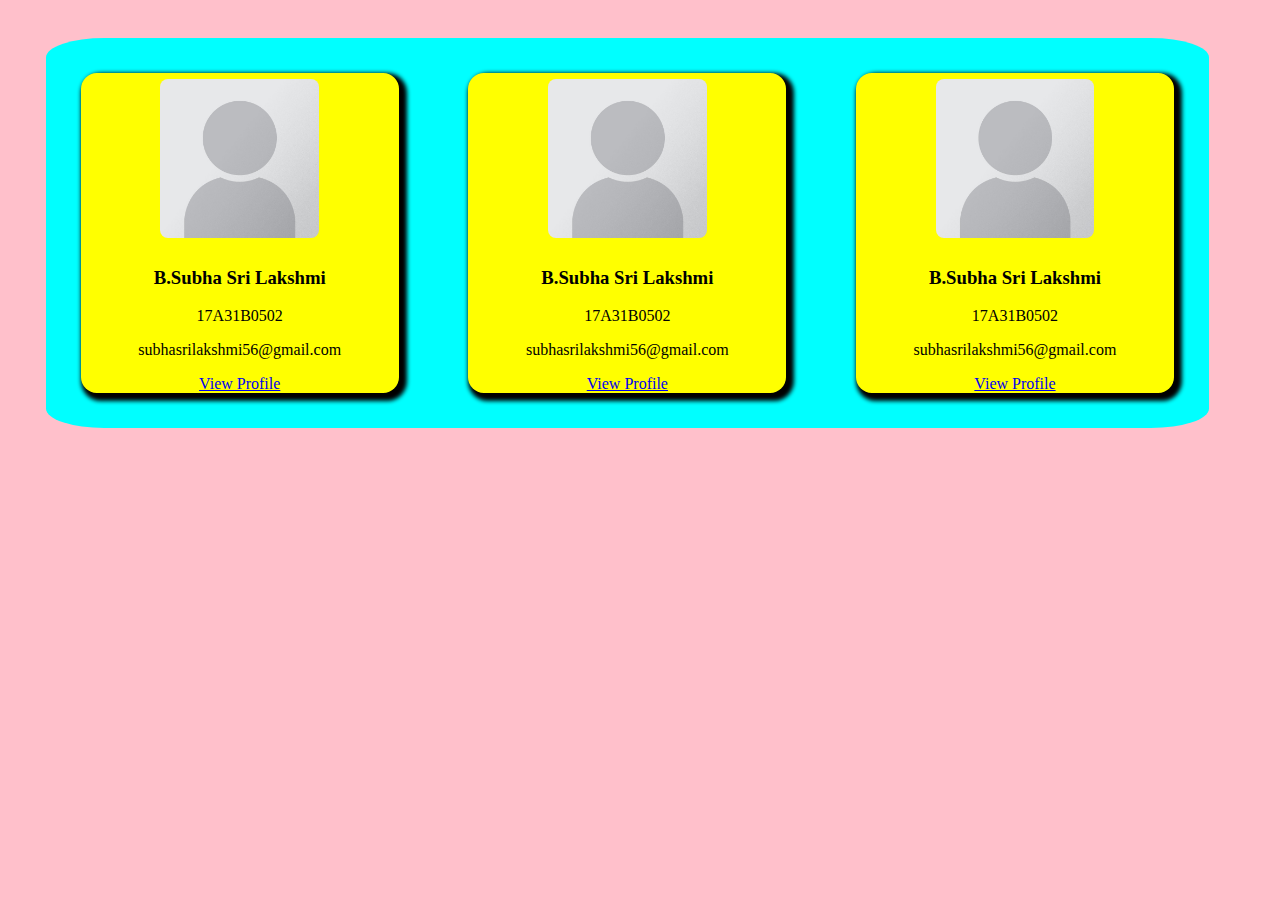
<file: index.html>
<!DOCTYPE html>
<html>
<head>
	<title>Card View</title>
	<link rel="stylesheet" type="text/css" href="index.css">
	<meta name="viewport" content="width=device-width initial-scale=1.0">
</head>
<body>
	<div id="MainDiv">
		<div class="SubDiv">
			<img src="profile_pic.jpg" alt="Profile pic">
			<h3>B.Subha Sri Lakshmi</h3>
			<p>17A31B0502</p>
			<p>subhasrilakshmi56@gmail.com</p>
			<a href="static.html">View Profile</a>
		</div>
		<div class="SubDiv">
			<img src="profile_pic.jpg" alt="Profile pic">
			<h3>B.Subha Sri Lakshmi</h3>
			<p>17A31B0502</p>
			<p>subhasrilakshmi56@gmail.com</p>
			<a href="static.html">View Profile</a>
		</div>
		<div class="SubDiv">
			<img src="profile_pic.jpg" alt="Profile pic">
			<h3>B.Subha Sri Lakshmi</h3>
			<p>17A31B0502</p>
			<p>subhasrilakshmi56@gmail.com</p>
			<a href="static.html">View Profile</a>
		</div>
	</div>
</body>
</html>
</file>
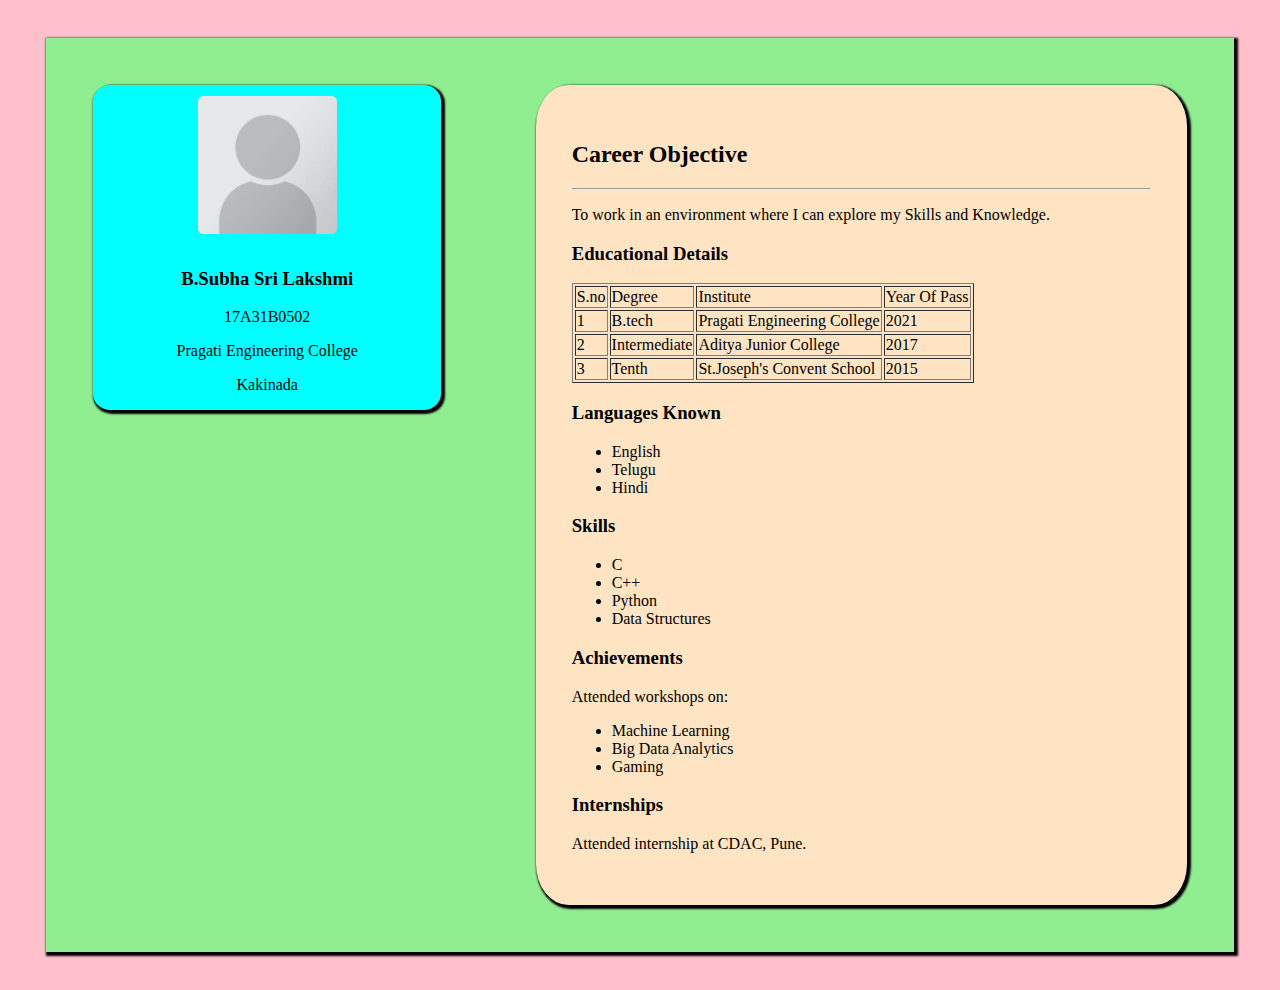
<file: dynamic.html>
<!DOCTYPE html>
<html>
<head>
	<title>Dynamic Resume</title>
	<link rel="stylesheet" type="text/css" href="dynamic.css">
	<meta name="viewport" content="width=device-width initial-scale=1.0">
</head>
<body>
	<div class="Main">
		<div class="left">
			
		</div>
		<div class="right">
			
		</div>
	</div>
</body>
<script src="dynamic.js"></script>
</html>
</file>
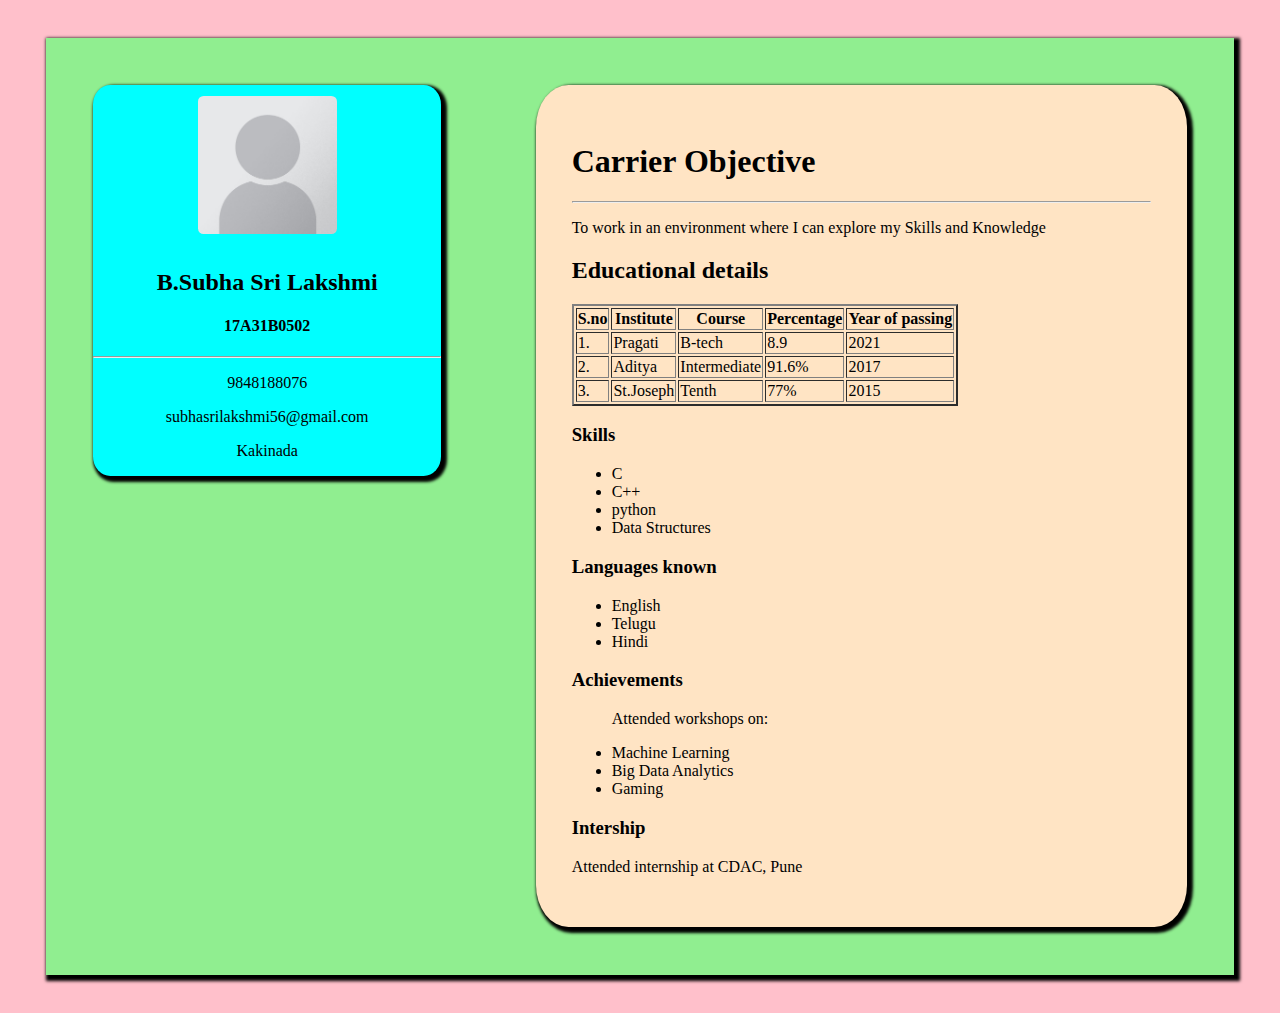
<file: static.html>
<!DOCTYPE html>
<html>
<head>
	<title>Static Resume</title>
	<link rel="stylesheet" type="text/css" href="static.css">
	<meta name="viewport" content="width=device-width initial-scale=1.0">
</head>
<body>
	<div id="Main">
		<div class="leftdiv">
			<img src="profile_pic.jpg" alt="profile pic">
			<h2>B.Subha Sri Lakshmi</h2>
			<h4>17A31B0502</h4>
			<hr>
			<p>9848188076</p>
			<p>subhasrilakshmi56@gmail.com</p>
			<p>Kakinada</p>
		</div>
		<div class="rightdiv">
			<h1>Carrier Objective</h1>
			<hr>
			<p>To work in an environment where I can explore my Skills and Knowledge</p>
			<h2>Educational details</h2>
			<table border="2">
				<tr>
					<th>S.no</th>
					<th>Institute</th>
					<th>Course</th>
					<th>Percentage</th>
					<th>Year of passing</th>
				</tr>
				<tr>
					<td>1.</td>
					<td>Pragati</td>
					<td>B-tech</td>
					<td>8.9</td>
					<td>2021</td>
				</tr>
				<tr>
					<td>2.</td>
					<td>Aditya</td>
					<td>Intermediate</td>
					<td>91.6%</td>
					<td>2017</td>
				</tr>
				<tr>
					<td>3.</td>
					<td>St.Joseph</td>
					<td>Tenth</td>
					<td>77%</td>
					<td>2015</td>
				</tr>
			</table>
			<h3>Skills</h3>
			<ul>
				<li>C</li>
				<li>C++</li>
				<li>python</li>
				<li>Data Structures</li>
			</ul>
			<h3>Languages known</h3>
			<ul>
				<li>English</li>
				<li>Telugu</li>
				<li>Hindi</li>
			</ul>
			<h3>Achievements</h3>
			<ul>
				<p>Attended workshops on:</p>
				<li>Machine Learning</li>
				<li>Big Data Analytics</li>
				<li>Gaming</li>
			</ul>
			<h3>Intership</h3>
			<p>Attended internship at CDAC, Pune</p>
		</div>
	</div>
</body>
</html>
</file>
<file: index.css>
body{
	background: pink;
}
#MainDiv{
	background: aqua;
	display: flex;
	justify-content: space-around;
	margin: 3%;
	border-radius: 5%;
	width: 92%;
	height:90;
	
}
.SubDiv{
	background: yellow;
	margin: 3%;
	border-radius: 5%;
	text-align: center;
	box-shadow: 4px 4px 4px 4px;
	width: 92%;
	height: 90%;
}
 .SubDiv img{
	margin: 2%;
	border-radius: 5%;
	height:60%;
	width:50%;

}
/*Mobile View*/
@media screen and (max-width: 480px){
body{
	background: bisque;
}
#MainDiv{
	background: skyblue;
	display: inline-block;
	justify-content: space-around;
	margin: 2%;
	border-radius: 5%;
	width: 90%;
	
}
.SubDiv{
	background: mistyrose;
	margin: 2%;
	border-radius: 5%;
	text-align: center;
	box-shadow: 1px 1px 1px 1px;
	width: 92%;
	height: 94%;
}
 .SubDiv img{
	margin: 2%;
	border-radius: 5%;
	height:90%;
	width:85%;
}
}
/*tab View*/
@media screen and (min-width: 481px) and (max-width: 580px){
	body{
	background: bisque;
}
#MainDiv{
	background: lavender;
	display: inline-block;
	justify-content: space-around;
	margin: 2%;
	border-radius: 5%;
	width: 90%;
	
}
.SubDiv{
	background: lightcyan;
	margin: 3%;
	border-radius: 5%;
	text-align: center;
	box-shadow: 1px 1px 1px 1px;
	width: 92%;
	height: 94%;
}
 .SubDiv img{
	margin: 2%;
	border-radius: 5%;
	height:90%;
	width:85%;

}
}
</file>
<file: dynamic.css>
body{
	background: pink;
}
.Main{
	background: lightgreen;
	margin: 3%;
	display: flex;
	justify-content: space-around;
	box-shadow: 2px 2px 2px 2px;
}
.left{
	background: aqua;
	margin: 4%;
	border-radius: 5%;
	text-align: center;
	box-shadow: 2px 2px 2px 2px;
	width: 30%;
	height: 40%;
}
.right{
	background: bisque;
	margin: 4%;
	border-radius: 5%;
	box-shadow: 2px 2px 2px 2px;
	width: 50%;
	padding:3%;
}
img{
	width:40%;
	height: 35%;
	margin: 3%;
	border-radius: 4%;
}
/*Mobile View*/
@media screen and (max-width: 480px) {
body{
	background: cyan;
}
.Main{
	background: mediumspringgreen;
	margin: 1%;
	display: inline-block;
	justify-content: space-around;
}
.left{
	background: bisque;
	margin: 2%;
	border-radius: 5%;
	text-align: center;
	width: 96%;
	height: 40%;
	box-shadow: 1px 1px 1px 1px;
}
.right{
	background: mistyrose;
	margin: 2%;
	border-radius: 5%;
	box-shadow: 1px 1px 1px 1px;
	width: 92%;
	padding:2%;
}
}
/*Tab View*/
@media screen and (min-width: 481px) and (max-width: 580px){
body{
	background: aqua;
}
.Main{
	background: bisque;
	margin: 2%;
	display: inline-block;
	justify-content: space-around;
}
.left{
	background: lavender;
	margin: 3%;
	border-radius: 5%;
	width: 94%;
	height: 40%;
	text-align: center;
	box-shadow: 1px 1px 1px 1px;
}
.right{
	background: lightcyan;
	margin: 3%;
	border-radius: 5%;
	box-shadow: 1px 1px 1px 1px;
	width: 90%;
	padding:2%;
}
}
</file>
<file: static.css>
/*Desktop View*/
body{
	background: pink;
}
#Main{
	background: lightgreen;
	margin: 3%;
	display: flex;
	justify-content: space-around;
	box-shadow: 3px 3px 3px 3px;
}
.leftdiv{
	background: aqua;
	margin: 4%;
	border-radius: 5%;
	text-align: center;
	box-shadow: 3px 3px 3px 3px;
	width: 30%;
	height: 40%;
}
.rightdiv{
	background: bisque;
	margin: 4%;
	border-radius: 5%;
	box-shadow: 3px 3px 3px 3px;
	width: 50%;
	padding:3%;
}
img{
	width:40%;
	height: 35%;
	margin: 3%;
	border-radius: 4%;
}
/*Mobile View*/
@media screen and (max-width: 480px) {
body{
	background: cyan;
}
#Main{
	background: mediumspringgreen;
	margin: 1%;
	display: inline-block;
	justify-content: space-around;
}
.leftdiv{
	background: bisque;
	margin: 2%;
	border-radius: 5%;
	text-align: center;
	width: 96%;
	height: 40%;
	box-shadow: 1px 1px 1px 1px;
}
.rightdiv{
	background: mistyrose;
	margin: 2%;
	border-radius: 5%;
	box-shadow: 1px 1px 1px 1px;
	width: 92%;
	padding:2%;
}
}
/*Tab View*/
@media screen and (min-width: 481px) and (max-width: 580px){
body{
	background: aqua;
}
#Main{
	background: bisque;
	margin: 2%;
	display: inline-block;
	justify-content: space-around;
}
.leftdiv{
	background: lavender;
	margin: 3%;
	border-radius: 5%;
	width: 94%;
	height: 40%;
	text-align: center;
	box-shadow: 1px 1px 1px 1px;
}
.rightdiv{
	background: lightcyan;
	margin: 3%;
	border-radius: 5%;
	box-shadow: 1px 1px 1px 1px;
	width: 90%;
	padding:2%;
}
}
</file>
